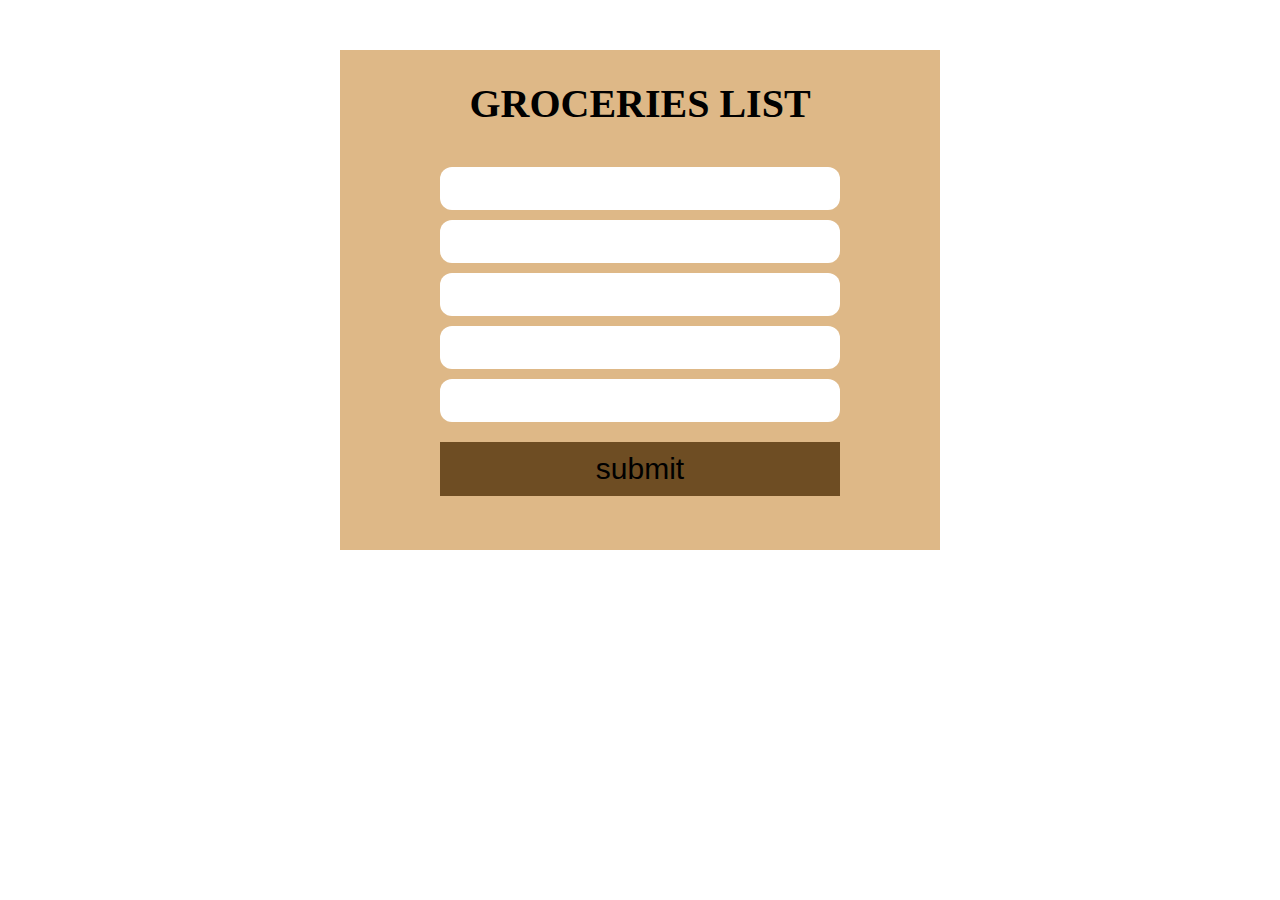
<file: index.html>
<!DOCTYPE html>
<html lang="en">

<head>
    <meta charset="UTF-8">
    <meta name="viewport" content="width=device-width, initial-scale=1.0">
    <script src="js/jquery-3.7.1.js"></script>
    <script src="js/script.js"></script>
    <link rel="stylesheet" href="css/styles.css">
    <title>Grocery List</title>
</head>

<body>
    <div class="container">
        <div class="list1">
            <h1>GROCERIES LIST</h1>
            <form id="formOne">
                <label for="items"></label>
                <input type="text" id="input1" required>
                <label for="items"></label>
                <input type="text" id="input2" required>
                <label for="items"></label>
                <input type="text" id="input3" required>
                <label for="items"></label>
                <input type="text" id="input4" required>
                <label for="items"></label>
                <input type="text" id="input5" required>
                <button type="submit">submit</button>
            </form>
        </div>
        <div class="result">
            <h2>Sorted List:</h2>
            <div id="list">
            </div>
        </div>
    </div>
</body>

</html>
</file>
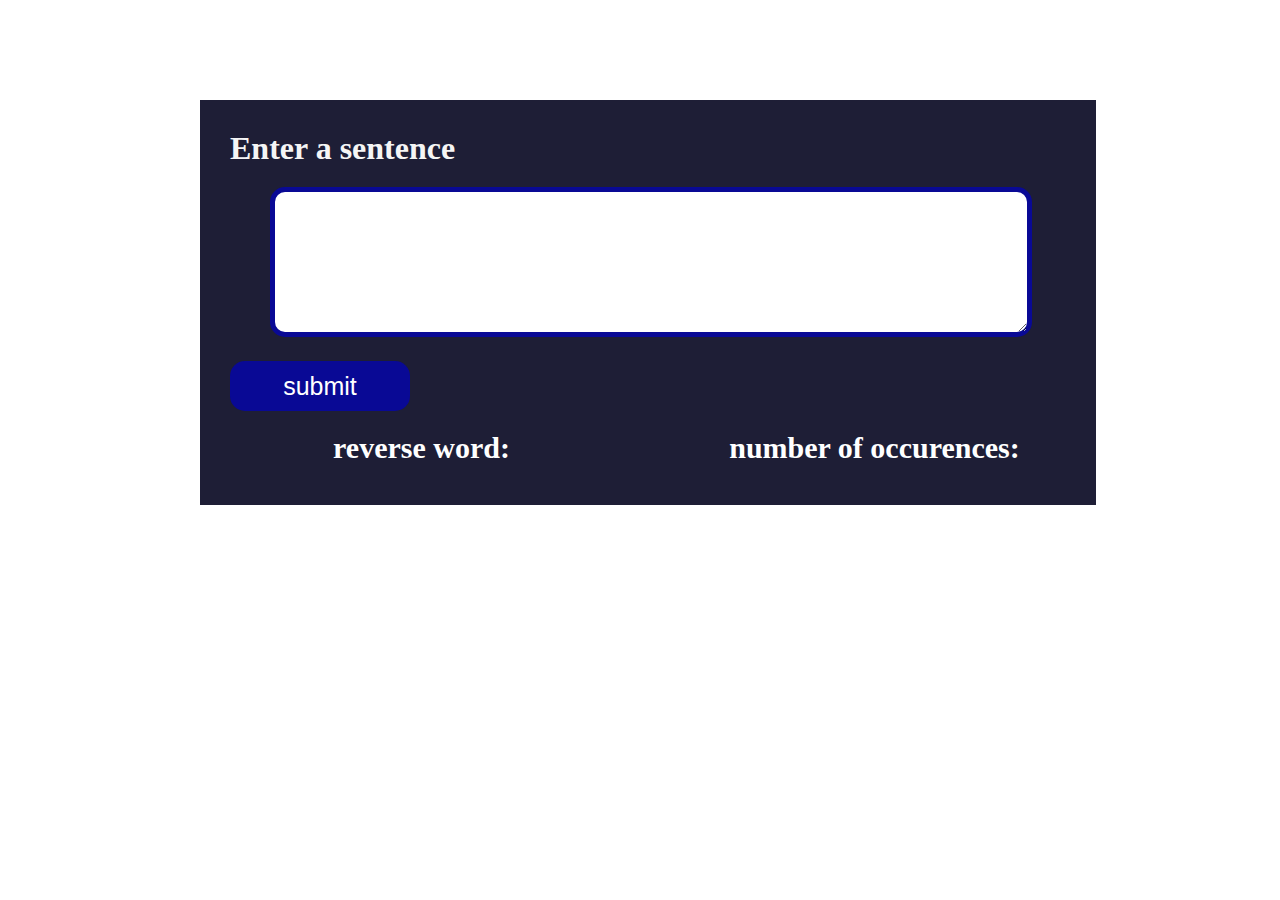
<file: index2.html>
<!DOCTYPE html>
<html lang="en">

<head>
    <meta charset="UTF-8">
    <meta name="viewport" content="width=device-width, initial-scale=1.0">
    <script src="js/jquery-3.7.1.js"></script>
    <script src="js/index.js"></script>
    <link rel="stylesheet" href="css/styles2.css">
    <title>Word Play</title>
</head>

<body>
    <div id="container">
        <div class="word-cont">
            <h1>Enter a sentence</h1>
            <textarea type="text" id="word-box"></textarea>
            <button id="btn">submit</button>
            <div id="result-cont">
               <div class="ans">
                <p>reverse word:</p>
                <div class="result-1"></div>
               </div>
               <div class="ans">
                <p>number of occurences:</p>
                <div class="result-2"></div>
               </div>
            </div>
        </div>
        
    </div>
</body>

</html>
</file>
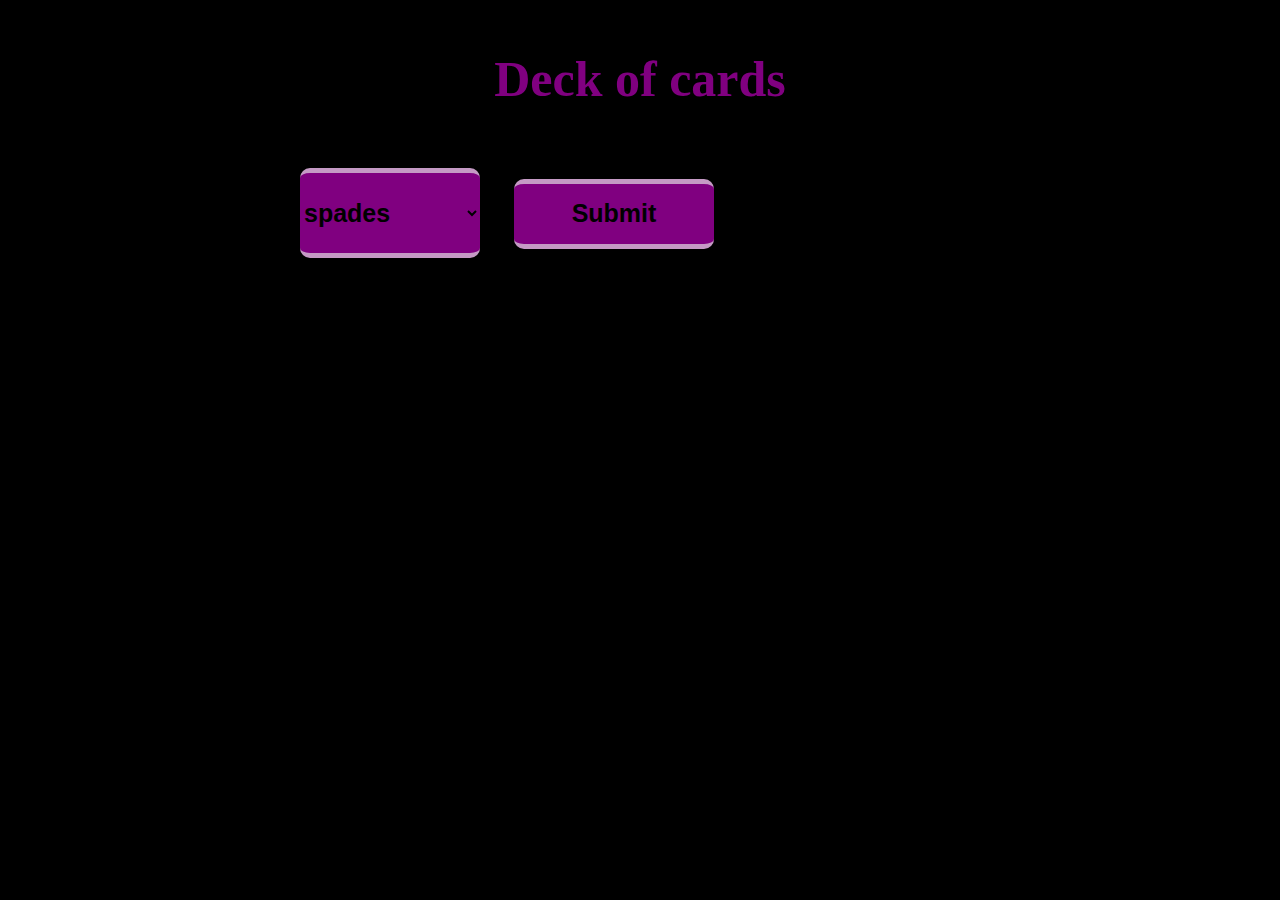
<file: index3.html>
<!DOCTYPE html>
<html lang="en">
<head>
    <meta charset="UTF-8">
    <meta name="viewport" content="width=device-width, initial-scale=1.0">
    <script src="js/jquery-3.7.1.js"></script>
    <script src="js/script2.js"></script>
    <link rel="stylesheet" href="css/styles3.css">
    <title>solitaire</title>
</head>
<body>
    <div class="card-cont">
        <h1>Deck of cards</h1>
        <select name="" id="cards">
            <option>spades</option>
            <option>clubs</option>
            <option>hearts</option>
            <option>diamond</option>
            <option value="4">see all cards</option>
        </select>
        <button id="submit-btn">Submit</button>
        <div class="result-cont"></div>
    </div>
</body>
</html>
</file>
<file: css/styles.css>
*{
    padding: 0;
    margin: 0;
    box-sizing: border-box;
}
.container{
    text-align: center;
    margin: 0 auto;
    padding-top: 50px;
}
.list1{
    width: 600px;
    height: 500px;
    background-color: burlywood;
    margin: 0 auto;
}
h1{
    padding-top: 30px;
    font-size: 40px;
}
#formOne{
    display: flex;
    flex-direction: column;
    width: 400px;
    margin: 40px auto;
}
input{
    margin-bottom: 10px;
    text-align: center;
    font-size: 20px;
    font-weight: 700;
    padding: 10px;
    width: 100%;
    outline: none;
    border: none;
    border-radius: 12px;
}
button{
    padding: 10px 20px;
    background-color: rgb(110, 77, 35);
    color: black;
    font-size: 30px;
    margin-top: 10px;
    border: none;
    cursor: pointer;
}
.result{
    width: 320px;
    height: 450px;
    background-color: burlywood;
    border-radius: 20px;
    margin: 10px auto;
    font-size: 25px;
    font-weight: bold;
    color: #000;
    padding: 10px;
    border-top:5px solid red ;
    border-bottom: 5px solid red ;
    display: none;
}
#list{
    margin-top: 20px;
    list-style-type: none;
    padding: 0;
    list-style: none;
}
</file>
<file: css/styles2.css>
*{
    padding: 0;
    margin: 0;
    box-sizing: border-box;
}
.word-cont{
    background-color: rgb(30, 30, 54);
    width: 70%;
    margin-top: 100px;
    margin-left: 200px;
}
h1{
    color: whitesmoke;
    padding-top: 30px;
    padding-left: 30px;
}
#word-box{
    height: 150px;
    width: 85%;
    margin-top: 20px;
    margin-left: 70px;
    outline: none;
    border-radius: 15px;
    border: 5px solid rgb(9, 9, 149);
    font-size: 24px;
}
button{
    height: 50px;
    width: 180px;
    background-color: rgb(9, 9, 149);
    border-radius: 15px;
    border: none;
    font-size: 25px;
    color: white;
    margin-top: 20px;
    margin-left: 30px;
}
#result-cont{
    width: 100%;
    margin: 20px auto;
    display: flex;
    gap: 10px;
    justify-content: space-between;
}
#result-cont p {
    font-size: 30px;
    color: #fff;
    font-weight: 700;
}
.ans{
    width: 60%;
    text-align: center;
}
.result-1{
    width: 100%;
    font-size: 24px;
    color: #fff;
    font-weight: 700;
    padding-top: 20px;
}
.result-2{
    width: 100%;
    font-size: 24px;
    color: #fff;
    font-weight: 700;
    padding: 20px;
}
</file>
<file: css/styles3.css>
*{
    margin: 0;
    padding: 0;
    box-sizing: border-box;
}
body {
     background-color: black;
}
h1{
    font-size: 50px;
    color: purple;
    text-align: center;
    margin-top: 50px;
}
#cards{
    height: 90px;
    width: 180px;
    background-color: purple;
    font-size: 25px;
    font-weight: 600;
    margin-left: 300px;
    margin-top: 60px;
    color: black;
    border: none;
    border-radius: 10px;
    outline: none;
    border-top:5px solid rgb(197, 154, 197);
    border-bottom: 5px solid rgb(197, 154, 197);
    
}
button{
    height: 70px;
    width: 200px;
    background-color: purple;
    border-radius: 10px;
    border: none;
    font-size: 25px;
    font-weight: 600;
    color: black;
    margin-top: 20px;
    margin-left: 30px;
    border-top:5px solid rgb(197, 154, 197);
    border-bottom: 5px solid rgb(197, 154, 197);
    
}
.result-cont{
    width: 320px;
    background-color: purple;
    border-radius: 20px;
    margin: 40px auto;
    text-align: center;
    font-size: 25px;
    font-weight: bold;
    padding: 10px;
    border-top:5px solid rgb(197, 154, 197) ;
    border-bottom: 5px solid rgb(197, 154, 197) ;
    display: none;
    color: black;
}
</file>
